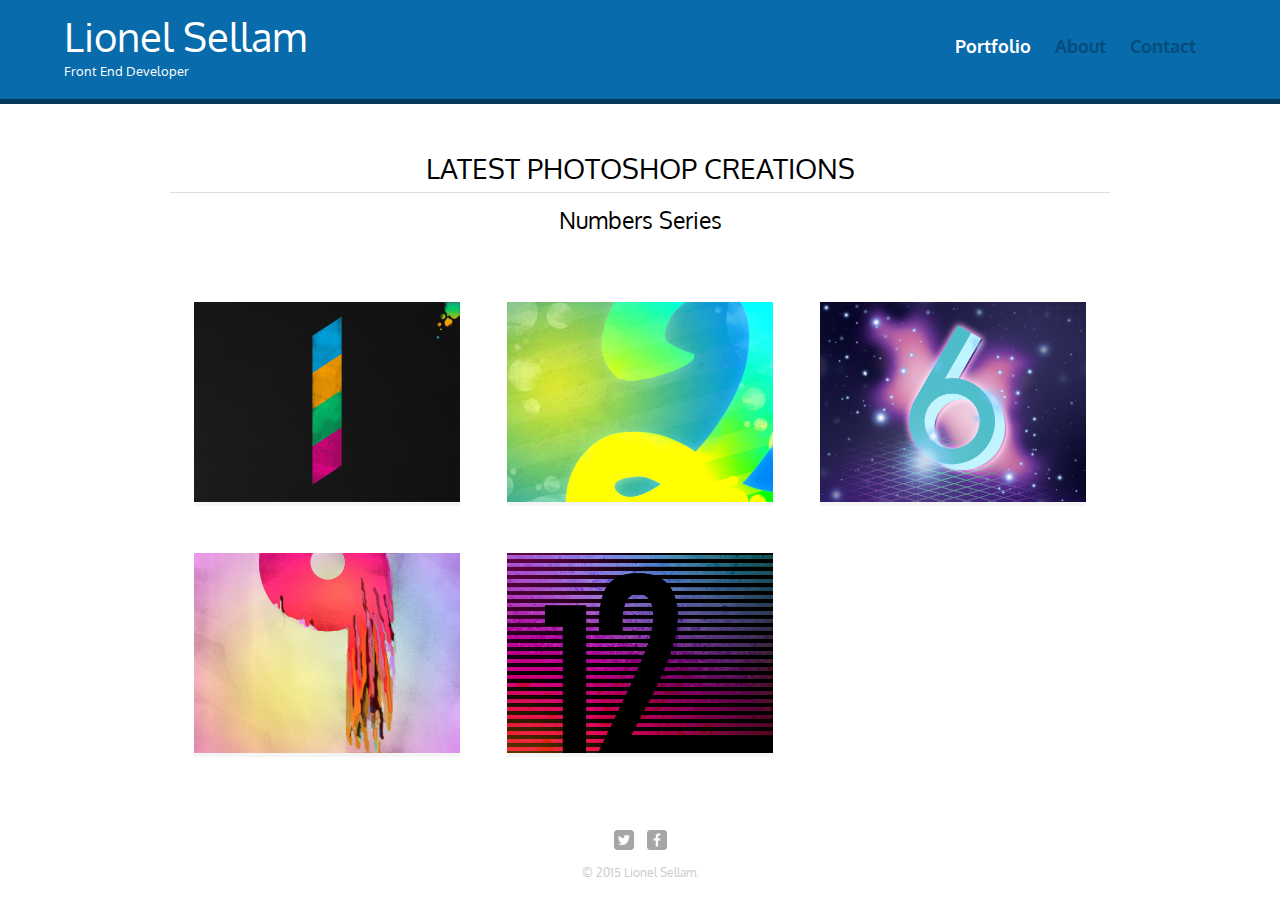
<file: src/index.html>
<!DOCTYPE html>
<html>
<head>
    <meta charset="utf-8">
    <title>Lionel Sellam | Front End Developer</title>
    <link rel="stylesheet" href="css/normalize.css">
    <link href='http://fonts.googleapis.com/css?family=Oxygen:400,700' rel='stylesheet' type='text/css'>
    <link rel="stylesheet" href="css/jquery.mCustomScrollbar.css" />
    <link rel="stylesheet" href="css/main.css">
    <meta name="viewport" content="width=device-width, initial-scale=1.0">
    <!--[if lt IE 9]>
    <script src="//oss.maxcdn.com/html5shiv/3.7.2/html5shiv.min.js"></script>
    <script src="//oss.maxcdn.com/respond/1.4.2/respond.min.js"></script>
    <![endif]-->
</head>
<body>
<header>
    <a href="index.html" id="logo">
        <h1>Lionel Sellam</h1>
        <h2>Front End Developer</h2>
    </a>
    <nav>
        <ul>
            <li><a href="index.html" class="selected">Portfolio</a></li>
            <li><a href="about.html">About</a></li>
            <li><a href="contact.html">Contact</a></li>
        </ul>
    </nav>
</header>
<div id="wrapper">
    <section class="article">
        <header>
            <h1>Latest Photoshop creations</h1>
            <h2>Numbers Series</h2>
        </header>
        <ul id="gallery">
            <li>
                <a href="img/numbers-01.jpg" data-imagelightbox="d">
                    <img src="img/numbers-01.jpg" alt="Experimentation">
                </a>
            </li>
            <li>
                <a href="img/numbers-02.jpg" data-imagelightbox="d">
                    <img src="img/numbers-02.jpg" alt="Shoop da Woop">
                </a>
            </li>
            <li>
                <a href="img/numbers-06.jpg" data-imagelightbox="d">
                    <img src="img/numbers-06.jpg" alt="For the lulz">

                </a>
            </li>
            <li>
                <a href="img/numbers-09.jpg" data-imagelightbox="d">
                    <img src="img/numbers-09.jpg" alt="Get to da choppa">
                </a>
            </li>
            <li>
                <a href="img/numbers-12.jpg" data-imagelightbox="d">
                    <img src="img/numbers-12.jpg" alt="GL HF">
                </a>
            </li>
        </ul>
    </section>
    <footer>
        <a href="http://twitter.com/icbreaker"><img src="img/twitter-wrap.png" alt="Twitter Logo" class="social-icon"></a>
        <a href="http://facebook.com/lionel.cestlame"><img src="img/facebook-wrap.png" alt="Facebook Logo" class="social-icon"></a>
        <p>&copy; 2015 Lionel Sellam.</p>
    </footer>
</div>
<script src="//ajax.googleapis.com/ajax/libs/jquery/2.1.3/jquery.min.js"></script>
<script src="js/imagelightbox.js"></script>
<script src="js/imagelightbox_param.js"></script>
</body>
</html>
</file>
<file: src/css/main.css>
/*********************
General
**********************/

body {
    font-family: 'Oxygen', sans-serif;
}

#wrapper {
    max-width: 940px;
    margin: 0 auto;
    padding: 0 5%;
}

a {
    text-decoration: none;
}

img {
    max-width: 100%;
}

h3 {
    margin: 0 0 1em 0;
}

/*********************
HEADING
**********************/

header {
    float: left;
    margin: 0 0 30px 0;
    padding: 5px 0 0 0;
    width: 100%;
}

#logo {
    text-align: center;
    margin: 0;
}

h1 {
    font-family: 'Oxygen', sans-serif;
    margin: 15px 0;
    font-size: 1.75em;
    font-weight: normal;
    line-height: 0.8em;
}

h2 {
    font-size: 0.75em;
    margin: -5px 0 0;
    font-weight: normal;
}

/*********************
NAVIGATION
**********************/
nav {
    text-align: center;
    padding: 10px 0;
    margin: 20px 0 0;
}

nav ul {
    list-style: none;
    margin: 0 10px;
    padding: 0;
}

nav li {
    display: inline-block;
}

nav a {
    font-weight: 800;
    padding: 15px 10px;
}

/*********************
FOOTER
**********************/
footer {
    font-size: 0.75em;
    text-align: center;
    clear: both;
    padding-top: 50px;
    color: #ccc;
}

.social-icon {
    width: 20px;
    height: 20px;
    margin: 0 5px;
}

/*********************
PAGE: PORTFOLIO
**********************/

#wrapper header {
    background: #fff;
    border-color: #fff;
    text-align: center;

}

#wrapper h1 {
    font-size: 1.75em;
    font-weight: normal;
    line-height: 0.975em;
    text-transform: uppercase;
    margin-top: -0.5em;
    color: #000;
}

#wrapper h2 {
    font-size: 1.45em;
    border-top: 1px solid #ddd;
    padding-top: 0.5em;
    padding-bottom: 0.5em;
    margin-bottom: -1.375em;
    color: #000;

}

#wrapper article img {
    width: 7.75em;
    height: 7.75em;
    border: 0.625em solid #eee;
    -webkit-box-shadow: 0 0 0.313em rgba(0, 0, 0, .05);
    box-shadow: 0 0 0.313em rgba(0, 0, 0, .05);
    -webkit-transition: -webkit-box-shadow .3s ease, border-color .3s ease;
    transition: box-shadow .3s ease, border-color .3s ease;
}

#gallery {
    margin: 0;
    padding: 0;
    list-style: none;
}

#gallery li {
    float: left;
    width: 45%;
    margin: 2.5%;
    background-color: #f5f5f5;
    color: #bdc3c7;
}

#gallery li a p {
    margin: 0;
    padding: 5%;
    font-size: 0.75em;
    color: #bdc3c7;
}

/*********************
Lightbox
**********************/

#imagelightbox {
    cursor: pointer;
    position: fixed;
    z-index: 10000;
    -ms-touch-action: none;
    touch-action: none;
    -webkit-box-shadow: 0 0 3.125em rgba(0, 0, 0, .75);
    box-shadow: 0 0 3.125em rgba(0, 0, 0, .75);
}

#imagelightbox-caption {
    text-align: center;
    color: #fff;
    background-color: #666;
    position: fixed;
    z-index: 10001;
    left: 0;
    right: 0;
    bottom: 0;
    padding: 0.625em;
}

/*********************
PAGE: ABOUT
**********************/
.about h3 {
    text-align: center;
}

.latestBadges {
    text-align: center;
}

.profile-photo {
    display: block;
    max-width: 50%;
    margin: 0 auto 30px;
    border-radius: 10px;
}

ul.badges {
    margin: 0;
    padding-left: 0;
    list-style: none;
    height: 305px;
    overflow: auto;
}

.badgesImg {
    display: inline-block;
    margin: 2.5%;
    width: 28%;
    vertical-align: top;
}

.badgesImg img {
    display: block;
    width: 100%;
    margin: auto;
}

.badgesDate {
    display: none;
}

.badgesName {
    display: block;
    margin: auto;
    padding: 5%;
    text-align: center;
    font-size: 0.75em;
}

.mobile-grid {
    box-sizing: border-box;
    list-style: none;
    float: left;
    width: 50%;
    padding-left: 15px;
    padding-right: 15px;
}

.bullet {
    display: block;
    width: 15px;
    height: 15px;
    float: left;
    margin: 6px 0 0 -25px;
    border-radius: 15px;
}

span.title {
    font-size: larger;
    font-weight: 800;
    color: #384047;
    margin-bottom: 5px
}

span.desc {
    font-size: 14px;
    color: #a9b3bb;
    line-height: 1.4;
    text-overflow: ellipsis;
    white-space: nowrap;
    overflow: hidden;
    display: block;
}

/***Higcharts styling**/
#highcharts {
    width: auto;
    height: auto;
    margin: 0 auto;
}

.donut {
    padding-top: 15px;
}

tspan {
    display: none;
}


/*********************
PAGE: CONTACT
**********************/

.general_info {
    text-align: center;
}

.contact-info {
    list-style: none;
    padding: 0;
    margin: 0;
    font-size: 0.9em;
}

.contact-info a {
    display: block;
    min-height: 20px;
    background-repeat: no-repeat;
    background-size: 20px 20px;
    padding: 0 0 0 30px;
    margin: 0 0 10px;
}

.contact-info li.phone a {
    background-image: url('../img/phone.png')
}

.contact-info li.mail a {
    background-image: url('../img/mail.png')
}

.contact-info li.twitter a {
    background-image: url('../img/twitter.png')
}

.required {
    text-align: center;
    font-size: 1em;
    color: #0493bd;
}

    /*********************
    FROM
    **********************/

    #feedback-page {
        text-align: center;
    }

    #form-main {
        width: 100%;
        float: left;
        padding-top: 0;
    }

    #form-div {
        background-color: rgba(72, 72, 72, 0.4);
        left: 3%;
        width: 93%;
        padding: 3% 3% 3% 3%;
        -moz-border-radius: 7px;
        -webkit-border-radius: 7px;
}

    .feedback-input {
        color: #3c3c3c;
        font-family: Helvetica, Arial, sans-serif;
        font-weight: 500;
        font-size: 18px;
        border-radius: 0;
        line-height: 22px;
        background-color: #fbfbfb;
        padding: 13px 13px 13px 54px;
        margin-bottom: 10px;
        width: 100%;
        -webkit-box-sizing: border-box;
        -moz-box-sizing: border-box;
        -ms-box-sizing: border-box;
        box-sizing: border-box;
        border: 3px solid rgba(0, 0, 0, 0);
    }

    .feedback-input:focus {
        background-color: #fff;
        box-shadow: 0;
        border: 3px solid #3498db;
        color: #3498db;
        outline: none;
    }

    .focused {
        color: #30aed6;
        border: #30aed6 solid 3px;
    }

    /* Icons ---------------------------------- */
    .name input {
        background: #fbfbfb url('../img/name.svg') no-repeat 11px 8px;
        background-size: 30px 30px;
    }
    
    .name:focus {
        background: #fbfbfb url('../img/name.svg') no-repeat 11px 8px;
        background-size: 30px 30px;
    }
    
    .email input {
        background: #fbfbfb url('../img/email.svg') no-repeat 11px 8px;
        background-size: 30px 30px;
    }
    
    .email:focus {
        background: #fbfbfb url('../img/email.svg') no-repeat 11px 8px;
        background-size: 30px 30px;
    }
    
    .text textarea {
        background: #fbfbfb url('../img/comment.svg') no-repeat 11px 8px;
        background-size: 30px 30px;
    }
    
    textarea {
        width: 100%;
        height: 150px;
        line-height: 150%;
        resize: vertical;
    }
    
    input:hover, textarea:hover,
    input:focus, textarea:focus {
        background-color: white;
    }
    
    #button-blue {
        font-family: 'Montserrat', Arial, Helvetica, sans-serif;
        float: left;
        width: 100%;
        border: #fbfbfb solid 4px;
        cursor: pointer;
        background-color: #3498db;
        color: white;
        font-size: 24px;
        padding-top: 22px;
        padding-bottom: 22px;
        -webkit-transition: all 0.3s;
        -moz-transition: all 0.3s;
        transition: all 0.3s;
        margin-top: -4px;
        font-weight: 700;
    }
    
    #button-blue:hover {
        background-color: rgba(0, 0, 0, 0);
        color: #0493bd;
    }
    
    .submit:hover {
        color: #3498db;
    }
    
    .ease {
        width: 0;
        height: 74px;
        background-color: #fbfbfb;
        -webkit-transition: .3s ease;
        -moz-transition: .3s ease;
        -o-transition: .3s ease;
        -ms-transition: .3s ease;
        transition: .3s ease;
    }
    
    .submit:hover .ease {
        width: 100%;
        background-color: white;
    }
    

/*********************
COLORS
**********************/

/* site body */
body {
    background-color: #fff;
    color: #999;
}

/* Green header */
header {
    Background: #076BAC;
    border-color: #04385B;
}

/* Nav background on mobile  */
nav {
    background: #054C7A;
}

/* Logo text */
h1, h2 {
    color: #fff;
}

/* links */
a {
    color: #054C7A;
}

/* Nav link  */
nav a, nav a:visited {
    color: #04385B;
}

/* Selected Nav link  */
nav a.selected, nav a:hover {
    color: #fff;
}



/***********************
404 PAGE
***********************/

.page-404 * {
    line-height: 1.2;
    margin: 0;
}

.page-404 {
    color: #888;
    display: table;
    font-family: sans-serif;
    height: 100%;
    text-align: center;
    width: 100%;
}

.page-404 body {
    display: table-cell;
    vertical-align: middle;
    margin: 2em auto;
    overflow: hidden;
}

.page-404 h1 {
    color: #555;
    font-size: 2em;
    font-weight: 400;
}

.page-404 p {
    margin: 0 auto;
    width:80%;
    max-width:500px;
}

.zerglick {
    background: url('../img/gif_zergling_lick.gif') no-repeat;
    background-size: 100%;
    position: fixed;
    left: 0;
    bottom: -14px;
    width: 75px;
    height: 100px;
}

.zergpants {
    background: url('../img/gif_ling_pants.gif') no-repeat;
    position: fixed;
    background-size: 100%;
    right: 0;
    width: 150px;
    height: 100px;
    bottom: -14px;
}



/***************************
 RESPONSIVE
 **************************/

@media screen and (min-width: 480px) {

    /*********************
    TWO COLUMN LAYOUT
    **********************/

    #primary {
        width: 50%;
        float: left;
    }

    #secondary {
        width: 40%;
        float: right;
    }

    /*********************
    PAGE: PORTFOLIO
    **********************/

    #gallery li {
        width: 28.3333%
    }

    #gallery li:nth-child(4n) {
        clear: left;
    }

    /*********************
    PAGE: ABOUT
    **********************/

    .profile-photo {
        float: left;
        margin: 0 6% 80px 0;
    }

    .latestBadges {
        display: inline-block;
    }

    .badgesImg img {
        display: block;
        width: 60%;
        margin: auto;
    }

    ul.badges {
        height: 400px;
        overflow: auto;
    }

    /*This is only for the highcharts legend*/
    tspan {
        display: block;
    }

}

@media screen and (min-width: 660px) {

    /***********************
    404 Page
    ***********************/
    
    .page-404 body {
        padding-bottom: 50px;
        vertical-align: bottom;
    }

    .overlord {
        position: absolute;
        background: url('../img/overlord.png') no-repeat;
        width: 450px;
        height: 750px;
        background-size: 90%;
        margin-left: -170px;
    }

    .content {
        position: relative;
        z-index: 4;
    }

    .zerglick {
        background: url('../img/gif_zergling_lick.gif') no-repeat;
        position: fixed;
        left: 0;
        bottom: -5px;
        width: 200px;
        height: 200px;
    }

    .zergpants {
        background: url('../img/gif_ling_pants.gif');
        position: fixed;
        right: 0;
        width: 300px;
        height: 200px;
        bottom: -14px;
    }

    /*********************
    HEADER
    **********************/

    nav {
        background: none;
        float: right;
        font-size: 1.125em;
        margin-right: 5%;
        text-align: right;
        width: 45%;
    }

    nav a, nav a:visited {
        color: #054C7A;
    }

    nav a.selected, nav a:hover {
        color: #fff;
    }

    #logo {
        float: left;
        margin-left: 5%;
        text-align: left;
        width: 45%;
    }

    h1 {
        font-size: 2.5em;
    }

    h2 {
        font-size: 0.825em;
        margin-bottom: 20px;
    }

    header {
        border-bottom: 5px solid #04385B;
        margin-bottom: 60px;
    }

    /*********************
    PAGE: ABOUT
    **********************/
    .wrapAbout {
        margin-bottom: 20%;
    }

    .about {
        padding-bottom: 5px;
    }

    .profile-photo {
        float: left;
        margin: 0 6% 80px 0;
        width: 60%;
    }

    ul.badges {
        height: 410px;
        overflow: auto;
    }

    .badgesImg {
        width: 20%;
    }

    .mobile-grid {
        width: 25%;
    }

    span.desc {
        white-space: normal;
    }

    /*This is only for the highcharts legend*/
    tspan {
        display: block;
    }

    /************************
    PAGE: CONTACT
    ************************/

    #form-div {
        padding: 35px 35px 50px 35px;
        width: 450px;
        float: left;
        left: 50%;
        position: relative;
        margin-top: 30px;
        margin-left: -260px;
    }
}
</file>
